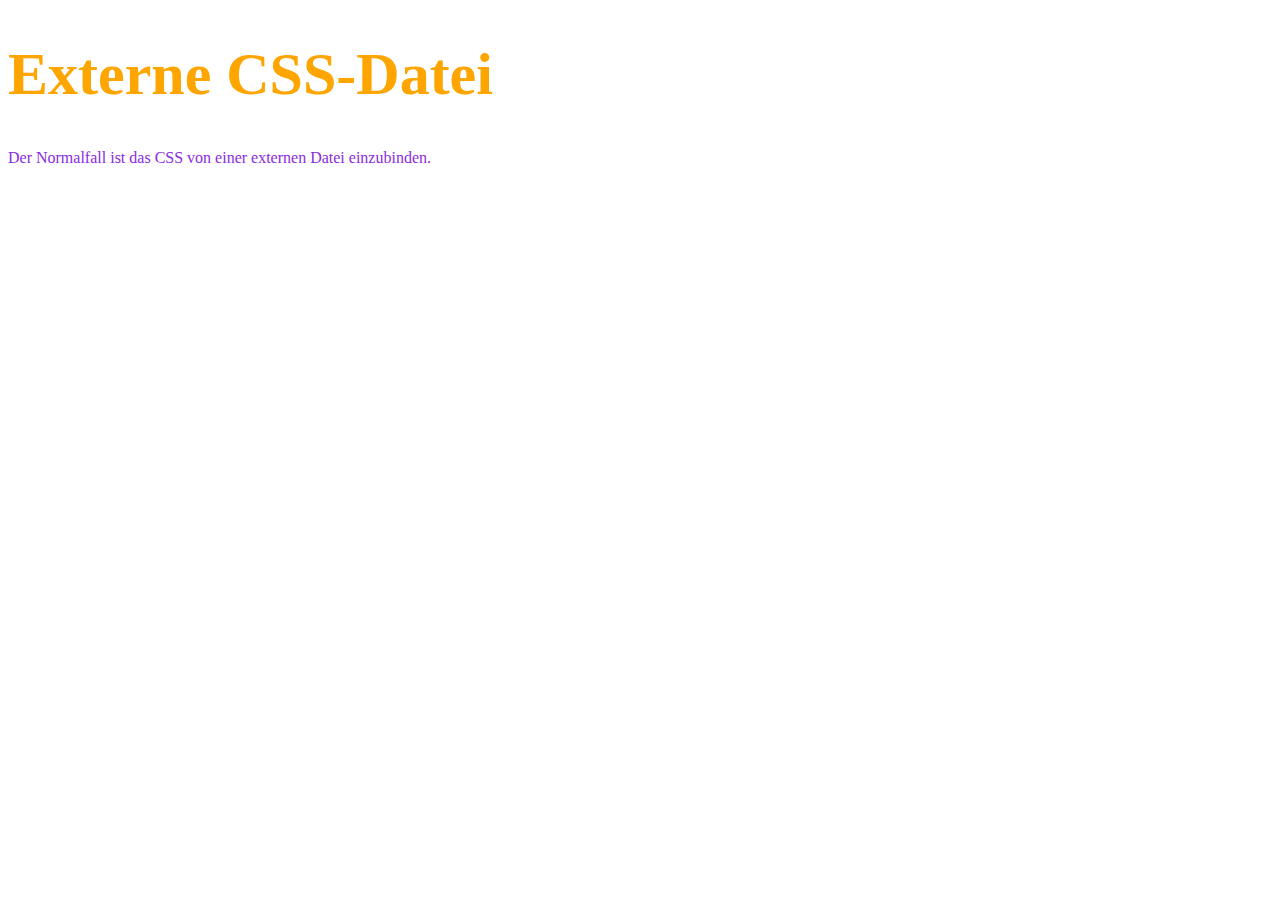
<file: 120_Externe_CSS_Datei/index.html>
<!DOCTYPE html>
<html lang="en">
<head>
    <meta charset="UTF-8">
    <title>Externe CSS-Datei</title>
    <link rel="stylesheet" href="style.css">
</head>
<body>

<h1>Externe CSS-Datei</h1>
<p>Der Normalfall ist das CSS von einer externen Datei einzubinden.</p>

</body>
</html>
</file>
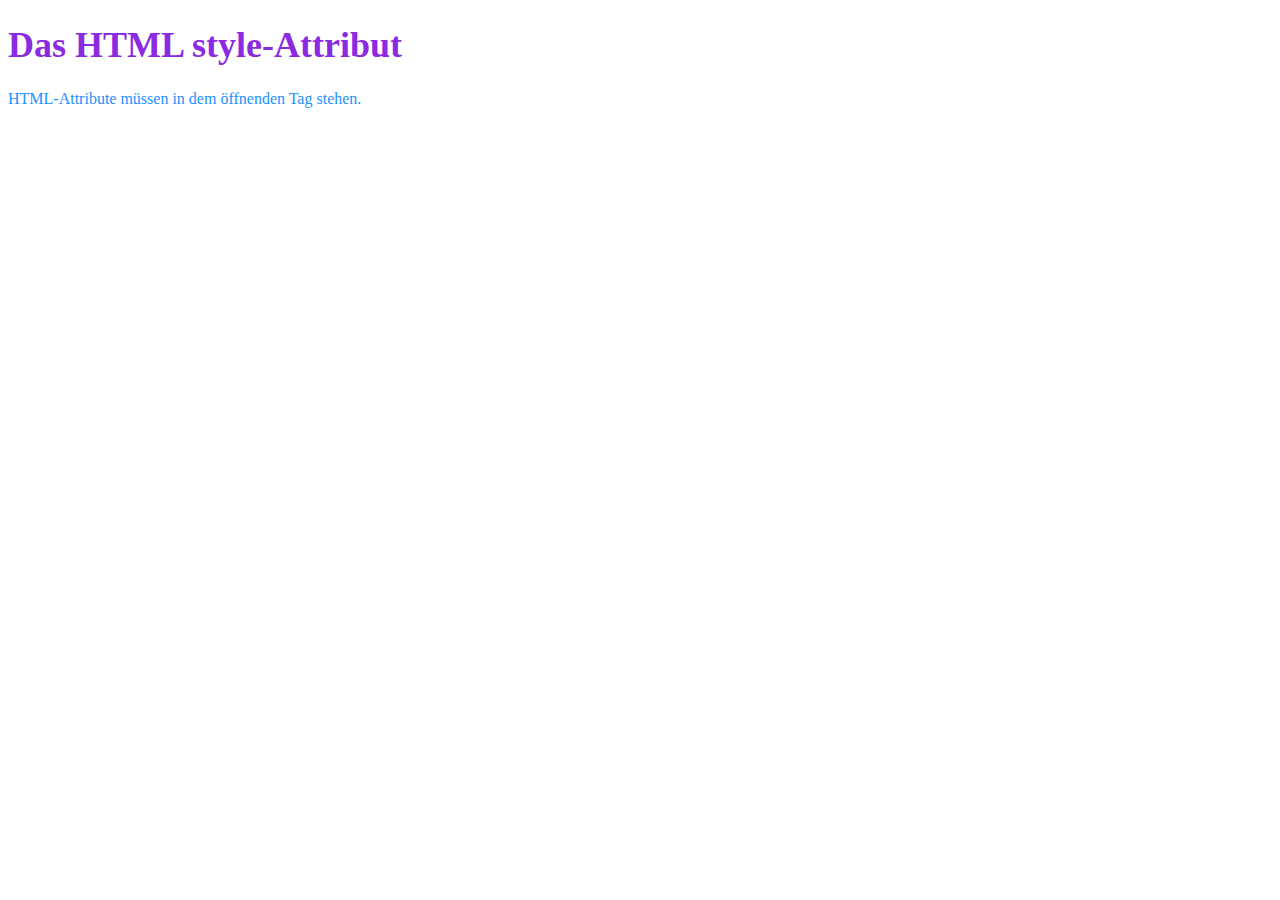
<file: 100_InlineCSS.html>
<!DOCTYPE html>
<html lang="en">
<head>
    <meta charset="UTF-8">
    <title>Inline CSS</title>
</head>
<body>

<h1 style="color:blueviolet; font-size:36px">Das HTML style-Attribut</h1>

<p style="color:dodgerblue">
    HTML-Attribute müssen in dem öffnenden Tag stehen.
</p>



</body>
</html>
</file>
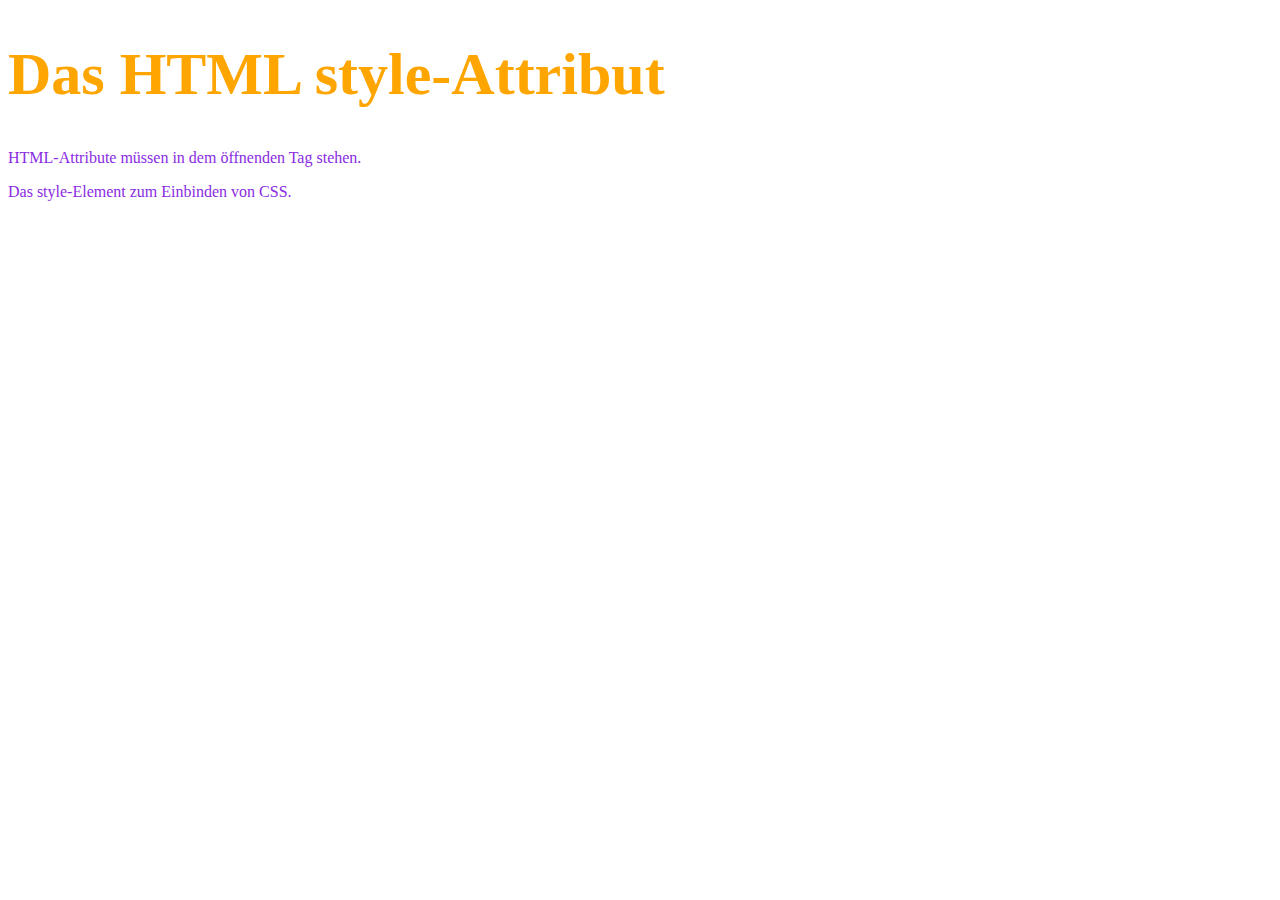
<file: 110_CSS_sytle-Element.html>
<!DOCTYPE html>
<html lang="en">
<head>
    <meta charset="UTF-8">
    <title>CSS per style-Element einbinden</title>
    <style>
        h1{
            color: Orange;
            font-size: 60px;
        }

        p{
            color: blueviolet;
        }

    </style>
</head>
<body>

<h1>Das HTML style-Attribut</h1>

<p>
    HTML-Attribute müssen in dem öffnenden Tag stehen.
</p>

<p>
    Das style-Element zum Einbinden von CSS.
</p>


</body>
</html>
</file>
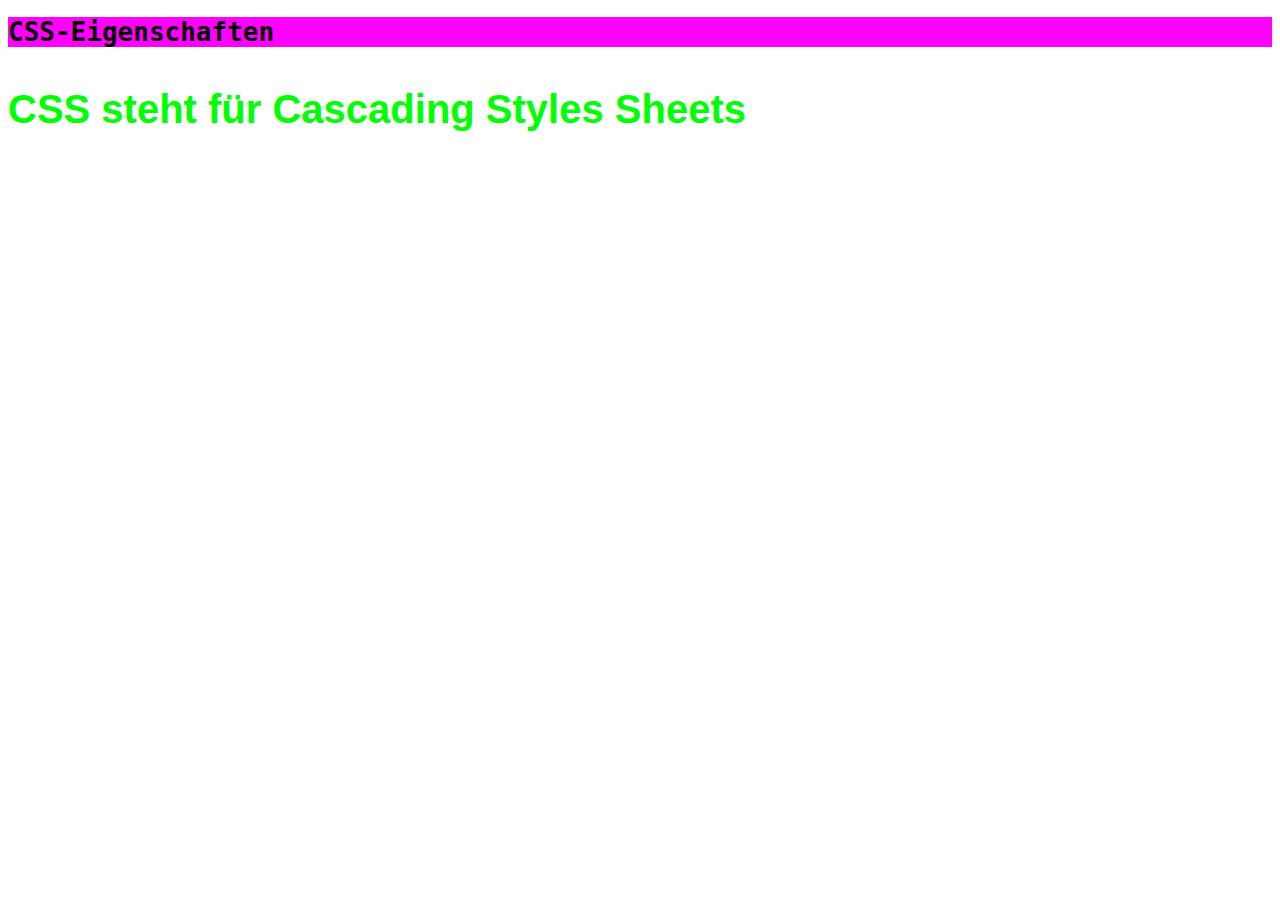
<file: 100-190/130_CSS_Eigenschaften.html>
<!DOCTYPE html>
<html lang="de">
<head>
    <meta charset="UTF-8">
    <title>CSS-Eigenschaften</title>
    <style>
        h1{
            color: black;
            background-color: fuchsia;
            font-family: "Arial", Helvetiva, sans-serif;
            font-family: monospace; /*Die Standard Monospace-Schrift */
        }

        p{
            color: aquamarine;
            color: aqua;
            color: rgb(0,255,0);
            color: rgba(0,255,0,1);
            font-size: 40px;
            font-family: Arial;
            font-weight: bold;
            font-weight: normal;
            font-weight: 900; /*100 ganz dünn und 900 ganz fett*/
        }
    </style>
</head>
<body>

<h1>CSS-Eigenschaften</h1>

<p>CSS steht für Cascading Styles Sheets</p>

</body>
</html>
</file>
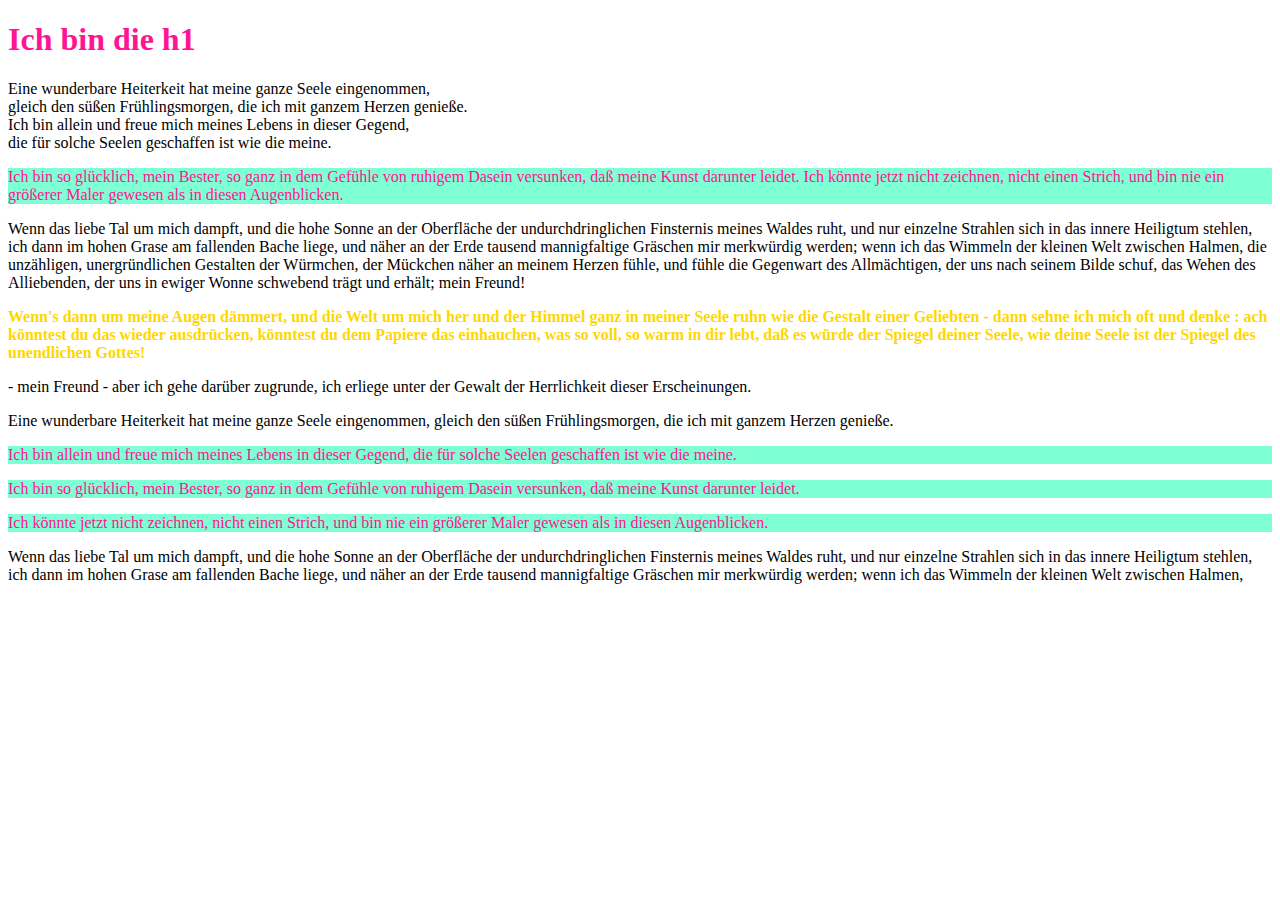
<file: 100-190/140_class_id.html>
<!DOCTYPE html>
<html lang="en">
<head>
    <meta charset="UTF-8">
    <title>class & id</title>
    <style>

        /* Die HTML-Eigenschaften id
        Jede id darf es nur einmal geben*/
        #augen{
            color: gold;
            font-weight: bold;
        }
        /*Die HTML-Eigenschaft class
        Jede Klasse darf es beliebig oft geben und
        auch bei unterschiedlichen Elementen.*/
        .ich{
            color: deeppink;

        }

        /*Bezieht sich nur auf die Absätze mit ich-klassen.*/
        p.ich{
            background-color: aquamarine;
        }

    </style>
</head>
<body>

<h1 class="ich">Ich bin die h1</h1>

<!-- Das p-Tag macht am Ende zwei Zeilenumbrüche.
     Das br-Tag ist für den einzelnen Zeilenumbruch
     und ist ein Stand-Alone-Element (Hat nur ein öffnendes Tag).-->

<p>Eine wunderbare Heiterkeit hat meine ganze Seele eingenommen,<br>
    gleich den süßen Frühlingsmorgen, die ich mit ganzem Herzen genieße.<br>
    Ich bin allein und freue mich meines Lebens in dieser Gegend,<br>
    die für solche Seelen geschaffen ist wie die meine.
</p>

<p class="ich">Ich bin so glücklich, mein Bester, so ganz in dem Gefühle von ruhigem Dasein versunken, daß meine Kunst darunter leidet. Ich könnte jetzt nicht zeichnen, nicht einen Strich, und bin nie ein größerer Maler gewesen als in diesen Augenblicken.</p>

<p>Wenn das liebe Tal um mich dampft, und die hohe Sonne an der Oberfläche der undurchdringlichen Finsternis meines Waldes ruht, und nur einzelne Strahlen sich in das innere Heiligtum stehlen, ich dann im hohen Grase am fallenden Bache liege, und näher an der Erde tausend mannigfaltige Gräschen mir merkwürdig werden; wenn ich das Wimmeln der kleinen Welt zwischen Halmen, die unzähligen, unergründlichen Gestalten der Würmchen, der Mückchen näher an meinem Herzen fühle, und fühle die Gegenwart des Allmächtigen, der uns nach seinem Bilde schuf, das Wehen des Alliebenden, der uns in ewiger Wonne schwebend trägt und erhält; mein Freund!</p>

<p id="augen">Wenn's dann um meine Augen dämmert, und die Welt um mich her und der Himmel ganz in meiner Seele ruhn wie die Gestalt einer Geliebten - dann sehne ich mich oft und denke : ach könntest du das wieder ausdrücken, könntest du dem Papiere das einhauchen, was so voll, so warm in dir lebt, daß es würde der Spiegel deiner Seele, wie deine Seele ist der Spiegel des unendlichen Gottes!</p>

<p>- mein Freund - aber ich gehe darüber zugrunde, ich erliege unter der Gewalt der Herrlichkeit dieser Erscheinungen.</p>

<p>Eine wunderbare Heiterkeit hat meine ganze Seele eingenommen, gleich den süßen Frühlingsmorgen, die ich mit ganzem Herzen genieße.</p>

<p class="ich" a>Ich bin allein und freue mich meines Lebens in dieser Gegend, die für solche Seelen geschaffen ist wie die meine.</p>

<p class="ich">Ich bin so glücklich, mein Bester, so ganz in dem Gefühle von ruhigem Dasein versunken, daß meine Kunst darunter leidet.</p>

<p class="ich">Ich könnte jetzt nicht zeichnen, nicht einen Strich, und bin nie ein größerer Maler gewesen als in diesen Augenblicken.</p>

<p>Wenn das liebe Tal um mich dampft, und die hohe Sonne an der Oberfläche der undurchdringlichen Finsternis meines Waldes ruht, und nur einzelne Strahlen sich in das innere Heiligtum stehlen, ich dann im hohen Grase am fallenden Bache liege, und näher an der Erde tausend mannigfaltige Gräschen mir merkwürdig werden; wenn ich das Wimmeln der kleinen Welt zwischen Halmen,</p>
</body>
</html>
</file>
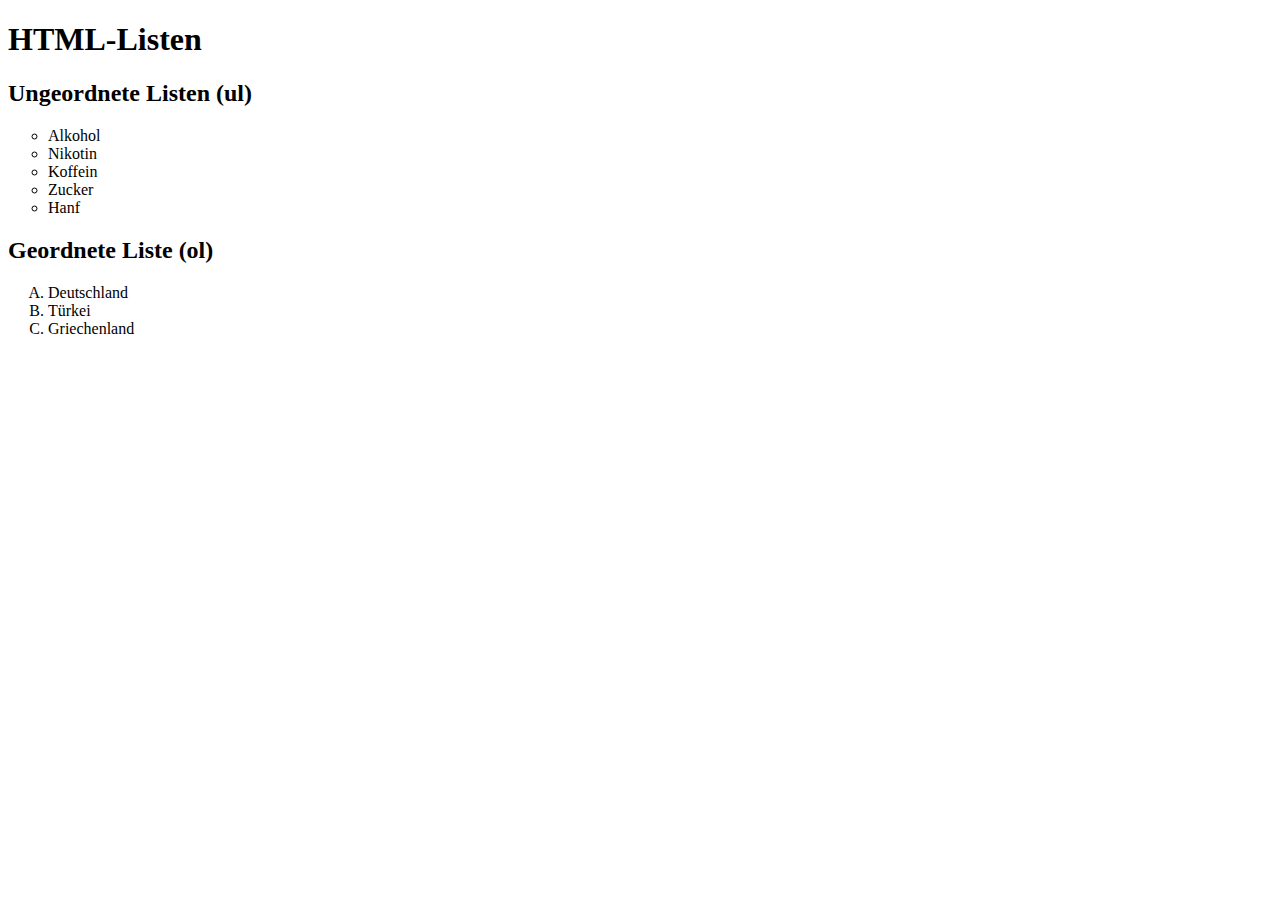
<file: 100-190/150_HTML_list.html>
<!DOCTYPE html>
<html lang="de">
<head>
    <meta charset="UTF-8">
    <title>HTML-Listen</title>
    <style>
        ul{
            list-style-type: disc; /*Standard*/
            list-style-type: circle;
        }

        ol{
            list-style-type: decimal; /*Standard*/
            list-style-type: upper-roman;
            list-style-type: upper-latin;
    </style>
</head>
<body>

<h1>HTML-Listen</h1>
<h2>Ungeordnete Listen (ul)</h2>
<ul>
    <li>Alkohol</li>
    <li>Nikotin</li>
    <li>Koffein</li>
    <li>Zucker</li>
    <li>Hanf</li>
</ul>

<h2>Geordnete Liste (ol)</h2>
<ol>
    <li>Deutschland</li>
    <li>Türkei</li>
    <li>Griechenland</li>
</ol>



</body>
</html>
</file>
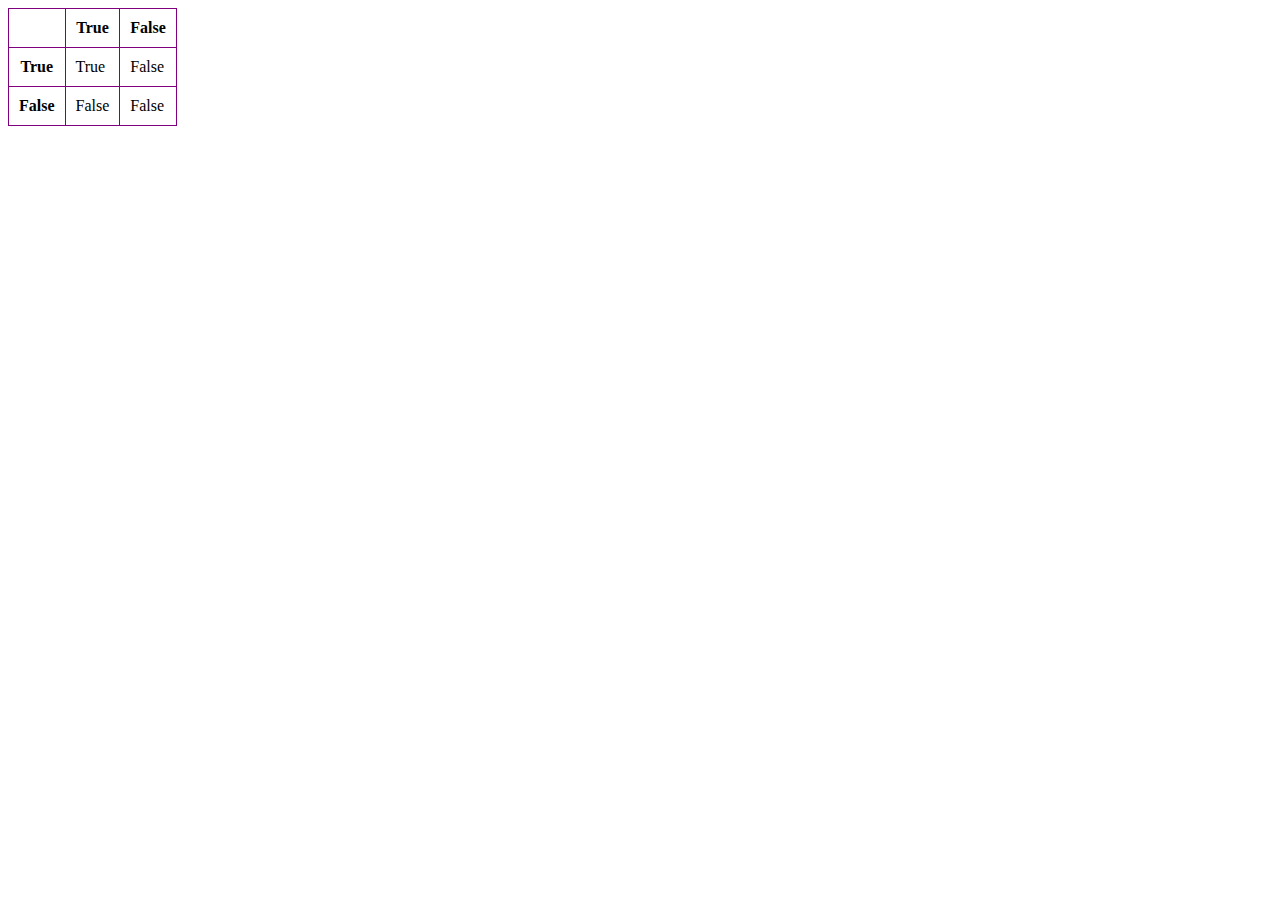
<file: 100-190/160_HTML_table.html>
<!DOCTYPE html>
<html lang="en">
<head>
    <meta charset="UTF-8">
    <title>HTML-Tabellen</title>
    <style>
        table{
            border-width: 1px;
            border-style: solid;
            border-color: purple;
            border: 1px dotted teal;

            /*Die doppelten Linien entfernen*/
            border-collapse: collapse;
        }
        th, td {
            border: 1px solid purple;

            /*Innenrand*/
            padding: 10px;
        }
    </style>
</head>
<body>
<!--
    tr - table row
    th - table head (Spaltenüberschrift)
    td - table data (Normale Tabellenzelle
--->
<table>
    <tr>
        <th></th>
        <th>True</th>
        <th>False</th>
    </tr>
    <tr>
        <th>True</th>
        <td>True</td>
        <td>False</td>
    </tr>
    <tr>
        <th>False</th>
        <td>False</td>
        <td>False</td>
    </tr>
</table>


</body>
</html>
</file>
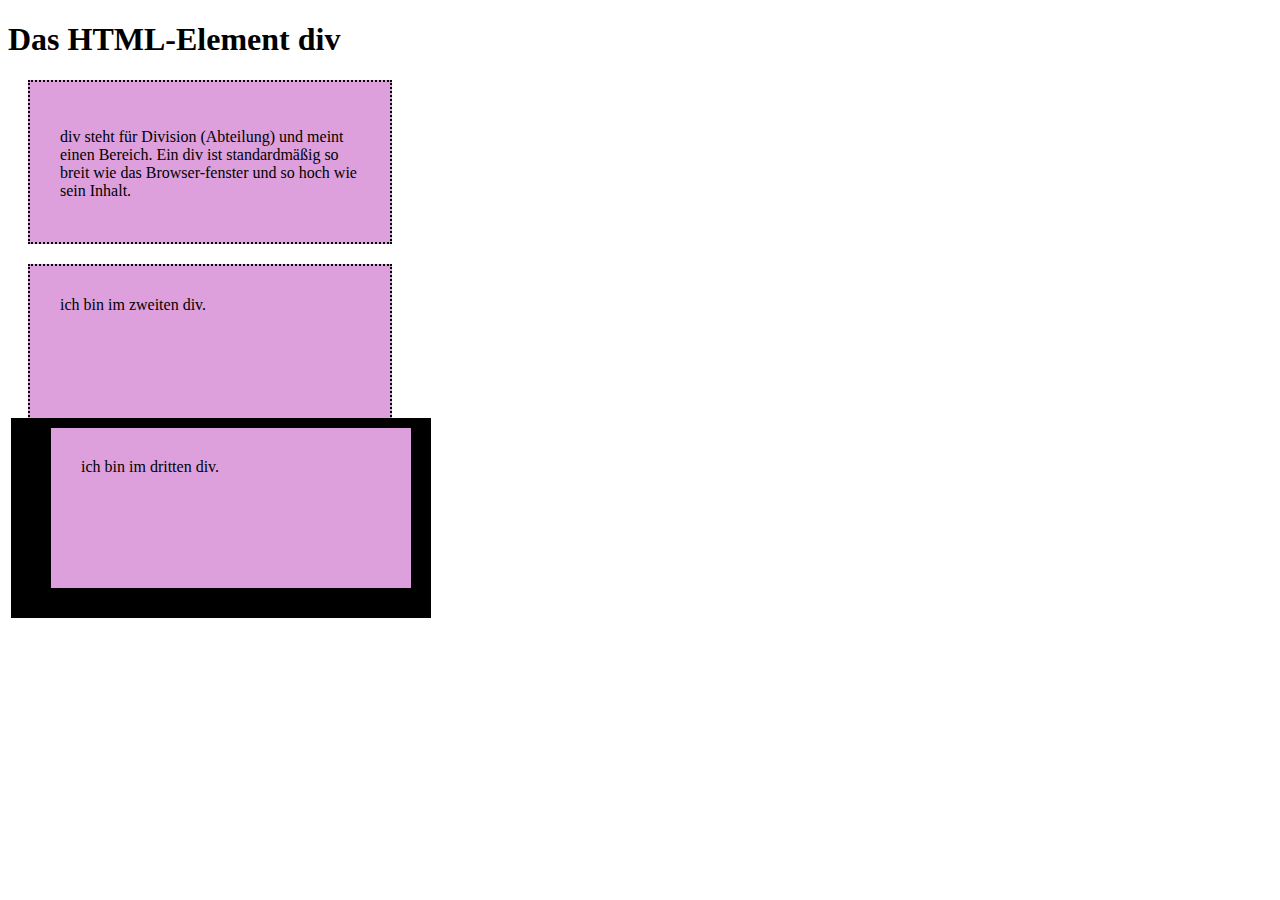
<file: 100-190/170_HTML_div.html>
<!DOCTYPE html>
<html lang="en">
<head>
    <meta charset="UTF-8">
    <title>HTML div</title>
    <style>
        div{
            border: 2px dotted;
            height: 100px;
            width: 300px;
            margin: 20px; /*Außenrand*/
            background-color: plum;
            padding: 30px;
        }
        div.rand{
            border-style: solid;
            border-width: 10px 20px 30px 40px;
            margin-left: 3px;
            /*Rein technisch ist es möglich,
            beim margin negative Werte zu benutzen*/
            margin-top: -30px;
            /*Bei Padding sind keine negativen Werte erlaubt.*/
            padding-top: -50px;
        }
    </style>
</head>
<body>
<h1>Das HTML-Element div</h1>

<div>
    <p>
        div steht für Division (Abteilung)
        und meint einen Bereich.
        Ein div ist standardmäßig so breit wie das Browser-fenster
        und so hoch wie sein Inhalt.
    </p>
</div>

<div>
    ich bin im zweiten div.
</div>

<div class="rand">
    ich bin im dritten div.
</div>

</body>
</html>
</file>
<file: 120_Externe_CSS_Datei/style.css>
h1{
    color: Orange;
    font-size: 60px;
}

p{
    color: blueviolet;
}
</file>
